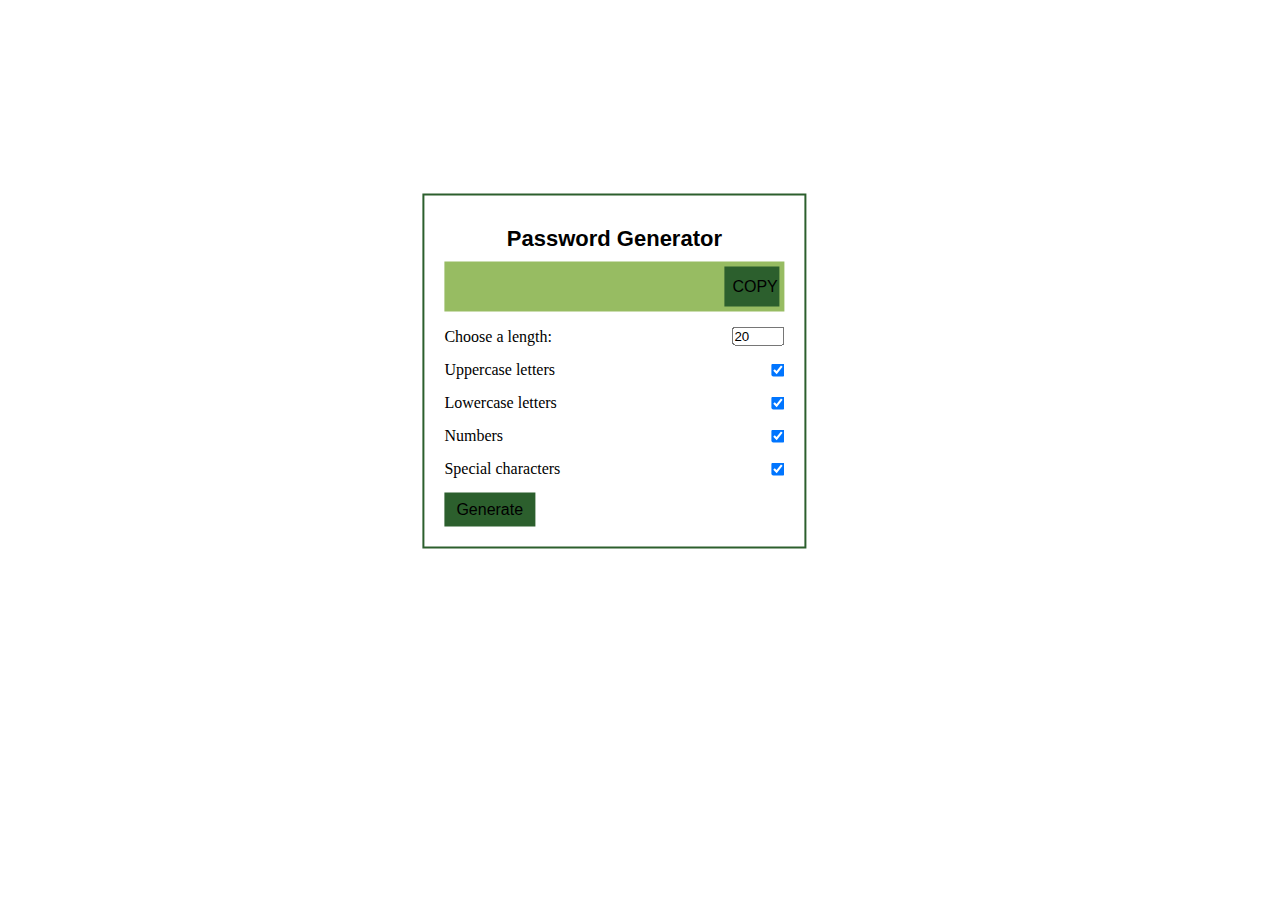
<file: index.html>
<!DOCTYPE html>
<html lang="en">
<head>
    <meta charset="UTF-8">
    <meta http-equiv="X-UA-Compatible" content="IE=edge">
    <meta name="viewport" content="width=device-width, initial-scale=1.0">
    <title>Password Generator</title>
    <link rel="stylesheet" href="style.css">
    <link rel="stylesheet" href="https://pro.fontawesome.com/releases/v5.10.0/css/all.css" integrity="sha384-AYmEC3Yw5cVb3ZcuHtOA93w35dYTsvhLPVnYs9eStHfGJvOvKxVfELGroGkvsg+p" crossorigin="anonymous"/>
</head>
<body>
<div class="container">
        <h1>Password Generator</h1>
        <div class="input-container">
           <span id="result"></span>
           <button id="copyb">COPY</button>
       </div>
    
<div class="selection">
    <div class="options">
    <label for="length">Choose a length:</label>
    <input type="number" id="length" min="5" max="20" value="20">
   </div>  

    <div class="options">
    <label for="uppercase">Uppercase letters</label><br>
    <input type="checkbox" id="uppercase" checked>
    </div>

    <div class="options">
    <label for="lowercase">Lowercase letters</label><br>
    <input type="checkbox" id="lowercase" checked>
    </div>

    <div class="options">
    <label for="number">Numbers</label><br>
    <input type="checkbox" id="numbers" checked>
    </div>

    <div class="options">
    <label for="symbols">Special characters</label><br> 
    <input type="checkbox" id="characters" checked>
   </div>
</div>
<div class= "copy-btn">
    <button id="btn">Generate</button>
</div>
</div>
    <script src="password.js"></script>
</body>
</html>
</file>
<file: style.css>
*,
*:before,
*:after{
  margin: 0;
  padding: 0;
  box-sizing: border-box; 
}

@media screen and (max-width: 480px) {
body {
    background-color: #fff;
    font-family: "muli", sans-serif;
    height: 100vh;
    width: 100%;
    display: flex;
    flex-direction: column;
    align-items: center;
    justify-content: center;
    padding: 10px;
}
}

.container {
    border: 2px solid #2c5f2d;
    margin: 120px auto;
    min-width: 350px;
    width: 30%;
    padding: 20px;
    position: absolute;
    transform: translate(-40%, -30%);
    top: 20%;
    left: 45%;
}

h1 {
    margin: 10px 0;
    color: black;
    text-align: center;
    font-family: 'poppins', sans-serif;
    font-size: 22px;
}

input[type='chckbox']{
  margin-right: 0;
}

.input-container{
  background-color: #97bc62ff;
  display: flex;
  justify-content: flex-start;
  align-items: center;
  position: relative;
  font-size: 18px;
  letter-spacing: 1px;
  padding: 10px 12px;
  height: 50px;
  width: 100%;
}

.input-container #result {
  word-wrap: break-word;
  max-width: calc(100% - 40px);
}

.input-container button{
    font-size: 20px;
    position: absolute;
    top: 5px;
    right: 5px;
    height: 40px;
    width: 55px;
}

#btn{
  border: none;
  color: black;
  cursor: pointer;
  font-size: 16px;
  padding: 8px 12px;
  background-color: #2c5f2d;;
}

#copyb{
  border: none;
  color: black;
  cursor: pointer;
  font-size: 16px;
  padding: 4px 8px;
  background-color:#2c5f2d;
}

.options{
  display: flex;
  justify-content: space-between;
  align-items: center;
  margin: 15px 0;
}

.options >input:checked{
  background-color: #97bc62ff;
}
</file>
